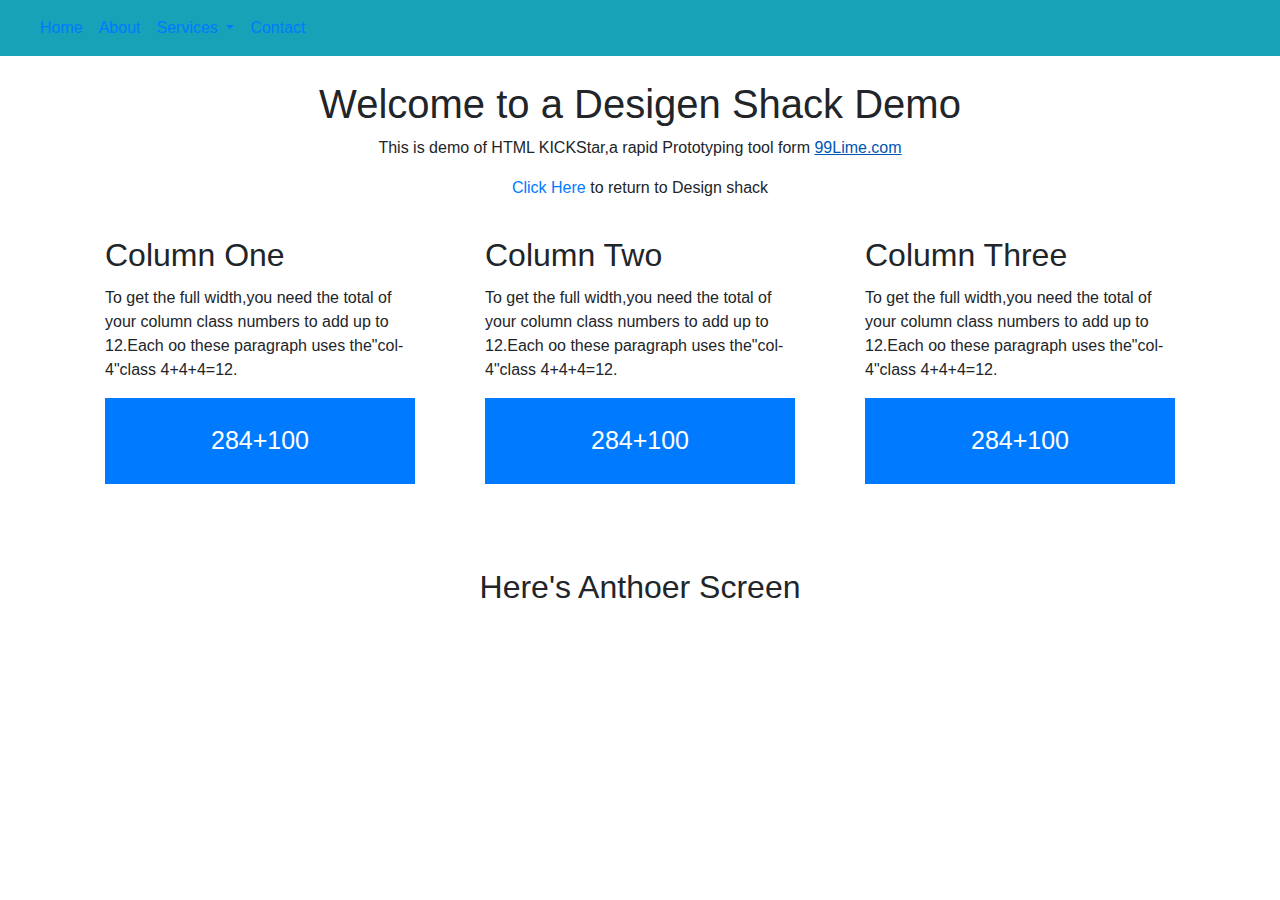
<file: index1.html>
<!doctype html>
<html lang="en">
  <head>
    <!-- Required meta tags -->
    <meta charset="utf-8">
    <meta name="viewport" content="width=device-width, initial-scale=1, shrink-to-fit=no">

    <!-- Bootstrap CSS -->
    <link rel="stylesheet" href="assets/css/bootstrap.min.css">
    <link rel="stylesheet" href="assets/css/style.css">

    <title>Hello, world!</title>
  </head>
  <body>
      <header>
        <nav class="navbar navbar-expand-lg bg-info">
            <a class="navbar-brand" href="#"></a>
            <button class="navbar-toggler" type="button" data-toggle="collapse" data-target="#navbarNavDropdown" aria-controls="navbarNavDropdown" aria-expanded="false" aria-label="Toggle navigation">
              <span class="navbar-toggler-icon"></span>
            </button>
            <div class="collapse navbar-collapse" id="navbarNavDropdown">
              <ul class="navbar-nav">
                <li class="nav-item active">
                  <a class="nav-link" href="#">Home <span class="sr-only">(current)</span></a>
                </li>
                <li class="nav-item">
                  <a class="nav-link" href="#">About</a>
                </li>
                <li class="nav-item dropdown">
                    <a class="nav-link dropdown-toggle" href="#" id="navbarDropdownMenuLink" role="button" data-toggle="dropdown" aria-expanded="false">
                      Services
                    </a>
                    <div class="dropdown-menu" aria-labelledby="navbarDropdownMenuLink">
                      <a class="dropdown-item" href="#">Action</a>
                      <a class="dropdown-item" href="#">Another action</a>
                      <a class="dropdown-item" href="#">Something else here</a>
                    </div>
                  </li>
                
                <li class="nav-item">
                    <a class="nav-link" href="#">Contact</a>
                  </li>
                
              </ul>
            </div>
          </nav>
      </header>
      <div class="style">
          <div class="container">
              <div class="renu pt-4">
 <h1 class="text-center fs-1">Welcome to a Desigen Shack Demo</h1>
              </div>
            <p class="text-center">This is demo of HTML KICKStar,a rapid Prototyping tool form <a href="https://www.google.com" class="stretched-link">99Lime.com</a></p>
          <p class="text-center"><a href="https://www.google.com">Click Here</a> to return to Design shack</p>
            <!-- <a href=""class="stretched-link"><p class="text-center"></a></p> -->
               </div>
               <div class="container">
                 <div class="row">
                  <div class="col-md-4">
                    <div class="card-body">
                      <h2 class="card-title">Column One</h2>
                      <p class="card-text">To get the full width,you need the total of your column class numbers to add up to 12.Each oo these paragraph uses the"col-4"class 4+4+4=12.</p>
                      <div>
                        <p class="text-center bg-primary p-4 text-white text">284+100</p>
                      </div>
                    </div>

                  </div>
                  <div class="col-md-4">
                    <div class="card-body">
                      <h2 class="card-title">Column Two</h2>
                      <p class="card-text">To get the full width,you need the total of your column class numbers to add up to 12.Each oo these paragraph uses the"col-4"class 4+4+4=12.</p>
                      <div class="">
                        <p class="text-center bg-primary p-4 text-white text">284+100</p>
                      </div>
                    </div>
                  </div>
                    
                       
                        
                      

                  <div class="col-md-4">
                    <div class="card-body">
                      <h2 class="card-title">Column Three</h2>
                      <p class="card-text">To get the full width,you need the total of your column class numbers to add up to 12.Each oo these paragraph uses the"col-4"class 4+4+4=12.</p>
                      <div>
                        <p class="text-center bg-primary p-4 text-white text">284+100</p>
                      </div>
                    </div>
                  </div>
                  </div>
               </div>
               <h2 class="text-center pt-5">Here's Anthoer Screen</h2>
               

  


    <!-- Optional JavaScript; choose one of the two! -->

    <!-- Option 1: jQuery and Bootstrap Bundle (includes Popper) -->
    <script src="assets/js/jquery.slim.min.js"></script>
    <script src="assets/js/bootstrap.bundle.min.js"></script>

    <!-- Option 2: Separate Popper and Bootstrap JS -->
    <!--
    <script src="https://cdn.jsdelivr.net/npm/jquery@3.5.1/dist/jquery.slim.min.js" integrity="sha384-DfXdz2htPH0lsSSs5nCTpuj/zy4C+OGpamoFVy38MVBnE+IbbVYUew+OrCXaRkfj" crossorigin="anonymous"></script>
    <script src="https://cdn.jsdelivr.net/npm/popper.js@1.16.1/dist/umd/popper.min.js" integrity="sha384-9/reFTGAW83EW2RDu2S0VKaIzap3H66lZH81PoYlFhbGU+6BZp6G7niu735Sk7lN" crossorigin="anonymous"></script>
    <script src="https://cdn.jsdelivr.net/npm/bootstrap@4.6.1/dist/js/bootstrap.min.js" integrity="sha384-VHvPCCyXqtD5DqJeNxl2dtTyhF78xXNXdkwX1CZeRusQfRKp+tA7hAShOK/B/fQ2" crossorigin="anonymous"></script>
    -->
  </body>
</html>
</file>
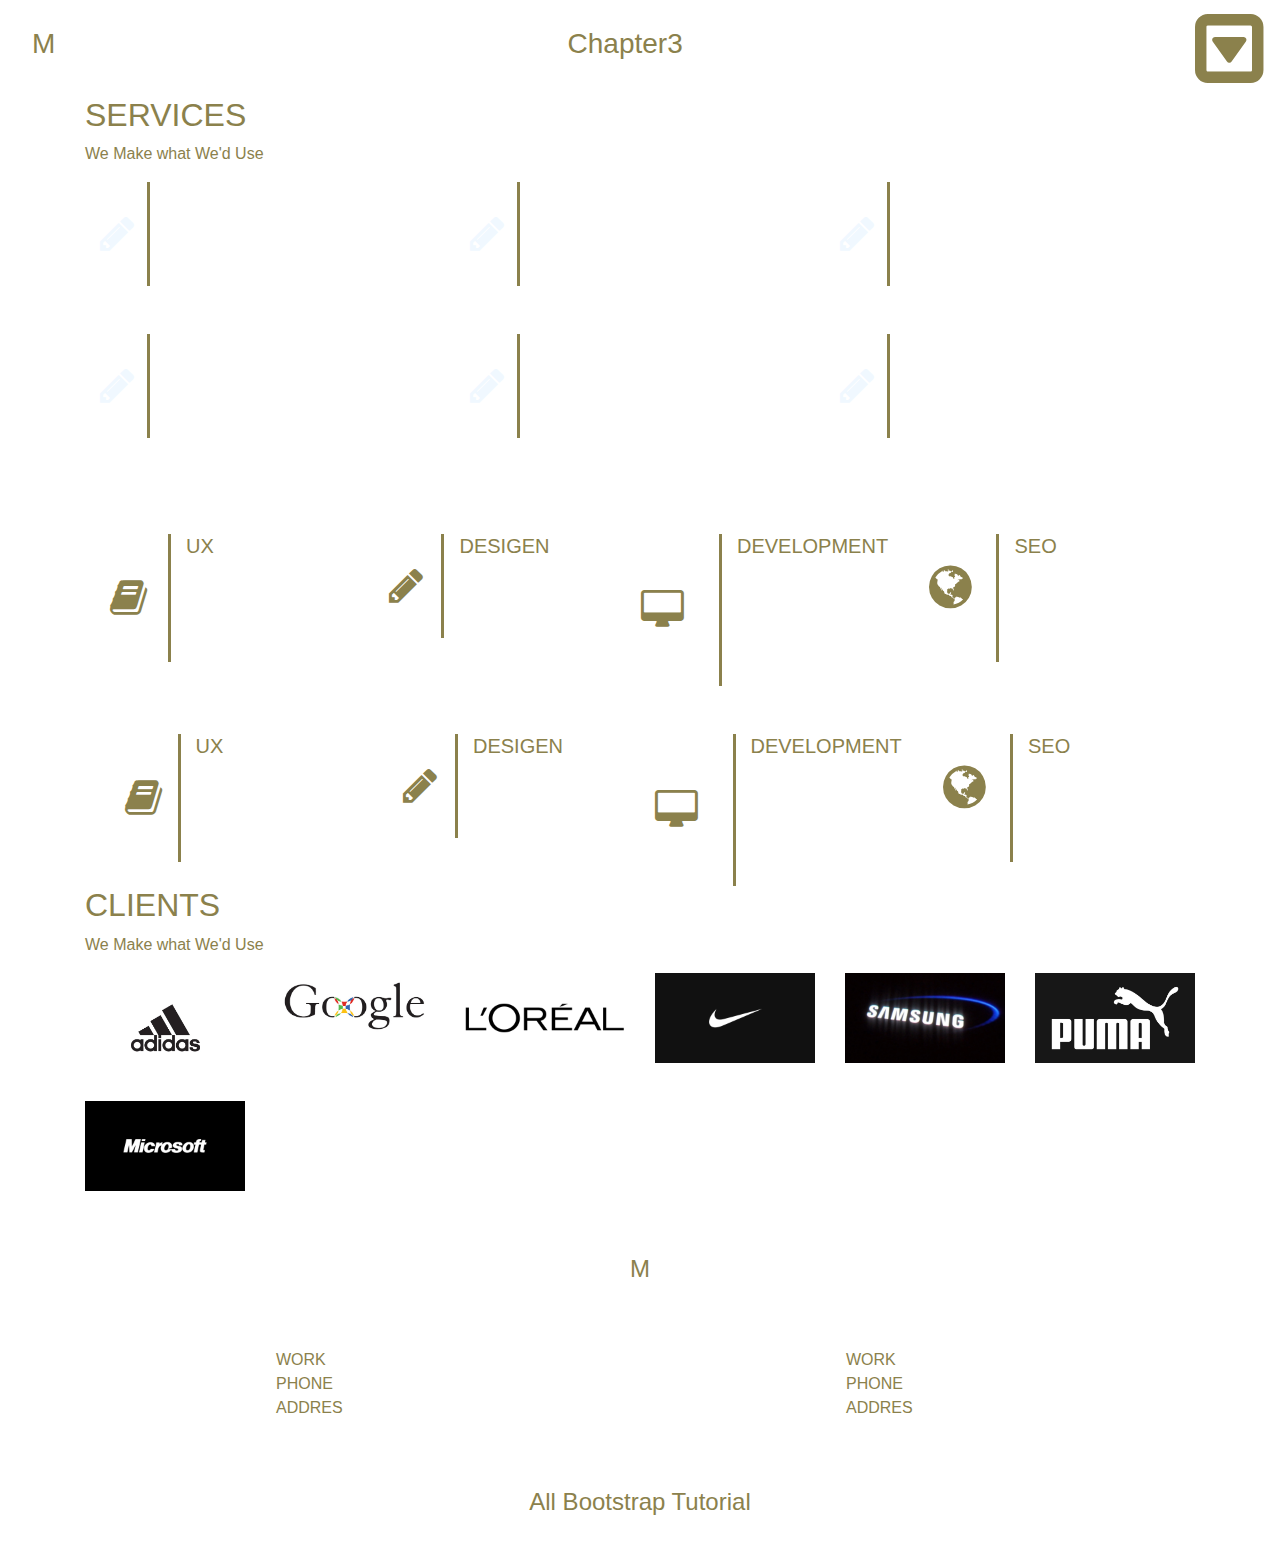
<file: Services.html>
<!doctype html>
<html lang="en">

<head>
    <!-- Required meta tags -->
    <meta charset="utf-8">
    <meta name="viewport" content="width=device-width, initial-scale=1, shrink-to-fit=no">

    <!-- Bootstrap CSS -->
    <link rel="stylesheet" href="assets/css/bootstrap.min.css">
    <link rel="stylesheet" href="https://cdnjs.cloudflare.com/ajax/libs/font-awesome/4.7.0/css/font-awesome.min.css">
    <link rel="stylesheet" href="assets/css/style.css">

    <title>Hello, world!</title>
</head>

<body>
    <!-- navbar start -->
    <nav class="navbar navbar-expand-lg">
        <a class="navbar-brand text-color" href="#"></a>
        <h3 class="text-color">M</h3>
        <button class="navbar-toggler" type="button" data-toggle="collapse" data-target="#navbarNav"
            aria-controls="navbarNav" aria-expanded="false" aria-label="Toggle navigation">
            <span class="navbar-toggler-icon"></span>
        </button>
        <div class="collapse navbar-collapse" id="navbarNav">
            <div class="mx-auto">
                <h3 class="text-color">Chapter3</h3>
            </div>
        </div>
        <i class="fa fa-caret-square-o-down text-color need" aria-hidden="true"></i>
    </nav>
    <!-- navbar end -->
    <section>
        <div class="container">
            <h2 class="text-color">SERVICES</h2>
            <P class="text-color">We Make what We'd Use</P>
        </div>
        <div class="container">
            <div class="row ml-0 mr-0">
                <div class="col-6 col-md-4 mb-5">
                    <div>
                        <div class="row">
                            <div class="col-md-4 col-lg-2 align-self-center"> <i class="fa fa-pencil seen icons-image"
                                    aria-hidden="true"></i></div>
                            <div class="col-md-8 col-lg-10 border-left-tehem">
                                <div>
                                    <h5 class="text-white">UX</h5>
                                    <p class="card-text text-white mb-0">Wirefarmeting</p>
                                    <p class="card-text text-white mb-0">Contant Strategy</p>
                                    <p class="card-text text-white mb-0">Information Architecture</p>
                                </div>
                            </div>
                        </div>
                    </div>
                </div>
                <div class="col-6  col-md-4 mb-5">
                    <div>
                        <div class="row">
                            <div class="col-md-4 col-lg-2 align-self-center"> <i class="fa fa-pencil seen icons-image"
                                    aria-hidden="true"></i></div>
                            <div class="col-md-8 col-lg-10 border-left-tehem">
                                <div>
                                    <h5 class="text-white">UX</h5>
                                    <p class="card-text text-white mb-0">Wirefarmeting</p>
                                    <p class="card-text text-white mb-0">Contant Strategy</p>
                                    <p class="card-text text-white mb-0">Information Architecture</p>
                                </div>
                            </div>
                        </div>
                    </div>
                </div>
                <div class="col-6  col-md-4 mb-5">
                    <div>
                        <div class="row">
                            <div class="col-md-4 col-lg-2 align-self-center"> <i class="fa fa-pencil seen icons-image"
                                    aria-hidden="true"></i></div>
                            <div class="col-md-8 col-lg-10 border-left-tehem">
                                <div>
                                    <h5 class="text-white">UX</h5>
                                    <p class="card-text text-white mb-0">Wirefarmeting</p>
                                    <p class="card-text text-white mb-0">Contant Strategy</p>
                                    <p class="card-text text-white mb-0">Information Architecture</p>
                                </div>
                            </div>
                        </div>
                    </div>
                </div>
                <div class="col-6  col-md-4 mb-5">
                    <div class="row">
                        <div class="col-md-4 col-lg-2 align-self-center"> <i class="fa fa-pencil seen icons-image"
                                aria-hidden="true"></i></div>
                        <div class="col-md-8 col-lg-10 border-left-tehem">
                            <div>
                                <h5 class="text-white">UX</h5>
                                <p class="card-text text-white mb-0">Wirefarmeting</p>
                                <p class="card-text text-white mb-0">Contant Strategy</p>
                                <p class="card-text text-white mb-0">Information Architecture</p>
                            </div>
                        </div>
                    </div>
                </div>
                <div class="col-6 col-md-4 mb-5">
                    <div class="row">
                        <div class="col-md-4 col-lg-2 align-self-center"> <i class="fa fa-pencil seen icons-image"
                                aria-hidden="true"></i></div>
                        <div class="col-md-8 col-lg-10 border-left-tehem">
                            <div>
                                <h5 class="text-white">UX</h5>
                                <p class="card-text text-white mb-0">Wirefarmeting</p>
                                <p class="card-text text-white mb-0">Contant Strategy</p>
                                <p class="card-text text-white mb-0">Information Architecture</p>
                            </div>
                        </div>
                    </div>
                </div>
                <div class="col-6 col-md-4 mb-5">
                    <div class="row">
                        <div class="col-md-4 col-lg-2 align-self-center"> <i class="fa fa-pencil seen icons-image"
                                aria-hidden="true"></i></div>
                        <div class="col-md-8 col-lg-10 border-left-tehem">
                            <div>
                                <h5 class="text-white">UX</h5>
                                <p class="card-text text-white mb-0">Wirefarmeting</p>
                                <p class="card-text text-white mb-0">Contant Strategy</p>
                                <p class="card-text text-white mb-0">Information Architecture</p>
                            </div>
                        </div>
                    </div>
                </div>
            </div>
            
            <div class="row ml-0 mr-0">
                <div class="col-md-3text-white mt-5">
                    <div class="row">
                        <div class="col-4  align-self-center read-book">
                            <i class="fa fa-book great" aria-hidden="true"></i>
                        </div>
                        <div class="col-8  border-left-tehem">
                            <div>
                                <h5 class="room">UX</h5>
                                <p class="card-text text-white mb-0">Web Technology</p>
                                <p class="card-text text-white mb-0">Contant Strategy</p>
                                <p class="card-text text-white mb-0">Information Architecture</p>
                            </div>
                        </div>
                    </div>
                    </div>
                <div class="col-md-3 text-white mt-5">
                    <div class="row">
                        <div class="col-md-4  align-self-center pencil"><i
                                class="fa fa-pencil seen icons-images" aria-hidden="true"></i></div>
                        <div class="col-md-8 border-left-tehem">
                            <div>
                                <h5 class=" room">DESIGEN</h5>
                                <p class="card-text text-white mb-0">Drawing</p>
                                <p class="card-text text-white mb-0">Web Desigen</p>
                                <p class="card-text text-white mb-0">UI Desigen</p>
                            </div>
                        </div>
                    </div>
                </div>
                <div class="col-md-3 text-white mt-5">
                    <div>
                        <div class="row">
                            <div class="col-md-4 align-self-center desktop">
                                <i class="fa fa-desktop" aria-hidden="true"></i>
                            </div>
                            <div class="col-md-8  border-left-tehem">
                                <div>
                                    <h5 class=" room">DEVELOPMENT</h5>
                                    <p class="card-text  text-white mb-0">PHP Symbole</p>
                                    <p class="card-text  text-white mb-0">Rutry</p>
                                    <p class="card-text  text-white mb-0">HTML/CSS/JAVA</p>
                                    <p class="card-text  text-white mb-0">IOS</p>
                                    <p class="card-text  text-white mb-0">Android</p>
                                </div>
                            </div>
                        </div>
                    </div>
                </div>
                <div class="col-md-3 text-white mt-5">
                    <div>
                        <div class="row">
                            <div class="col-md-4 align-self-center globe"><i class="fa fa-globe"
                                    aria-hidden="true"></i></div>
                            <div class="col-md-8   border-left-tehem">
                                <div>
                                    <h5 class=" room">SEO</h5>
                                    <p class="card-text  text-white mb-0">Social Strategy</p>
                                    <p class="card-text text-white mb-0">Facebook apps</p>
                                    <p class="card-text  text-white mb-0">Facebook Marketting</p>
                                    <p class="card-text  text-white mb-0">Twitter Marketting</p>
                                </div>
                            </div>
                        </div>
                    </div>
                </div>
            </div>
        </div>            
    </section>

    <section>
        <div class="container">
            <div class="row ml-0 mr-0">
                <div class="col-md-3 text-white mt-5">
                    <div>
                        <div class="row">
                            <div class="col-md-4  align-self-center read-book">
                                <i class="fa fa-book great" aria-hidden="true"></i>
                            </div>
                            <div class="col-md-8  border-left-tehem">
                                <div>
                                    <h5 class="room">UX</h5>
                                    <p class="card-text text-white mb-0">Web Technology</p>
                                    <p class="card-text  text-white mb-0">Contant Strategy</p>
                                    <p class="card-text  text-white mb-0">Information Architecture</p>
                                </div>
                            </div>
                        </div>
                    </div>
                </div>
                <div class="col-md-3 text-white mt-5">
                    <div>
                        <div class="row">
                            <div class="col-md-4  align-self-center pencil"><i class="fa fa-pencil seen icons-images"
                                    aria-hidden="true"></i></div>
                            <div class="col-md-8  border-left-tehem">
                                <div>
                                    <h5 class=" room">DESIGEN</h5>
                                    <p class="card-text  text-white mb-0">Drawing</p>
                                    <p class="card-text  text-white mb-0">Web Desigen</p>
                                    <p class="card-text  text-white mb-0">UI Desigen</p>
                                </div>
                            </div>

                        </div>
                    </div>
                </div>
                <div class="col-md-3 text-white mt-5">
                    <div>
                        <div class="row">
                            <div class="col-md-4 align-self-center desktop">
                                <i class="fa fa-desktop" aria-hidden="true"></i>
                            </div>
                            <div class="col-md-8  border-left-tehem">
                                <div>
                                    <h5 class=" room">DEVELOPMENT</h5>
                                    <p class="card-text  text-white mb-0">PHP Symbole</p>
                                    <p class="card-text  text-white mb-0">Rutry</p>
                                    <p class="card-text  text-white mb-0">HTML/CSS/JAVA</p>
                                    <p class="card-text  text-white mb-0">IOS</p>
                                    <p class="card-text  text-white mb-0">Android</p>
                                </div>
                            </div>
                        </div>
                    </div>
                </div>
                <div class="col-md-3 text-white mt-5">
                    <div>
                        <div class="row">
                            <div class="col-md-4   align-self-center globe"><i class="fa fa-globe" aria-hidden="true"></i>
                            </div>
                            <div class="col-md-8    border-left-tehem">
                                <div>
                                    <h5 class="room">SEO</h5>
                                    <p class="card-text  text-white mb-0">Social Strategy</p>
                                    <p class="card-text text-white mb-0">Facebook apps</p>
                                    <p class="card-text  text-white mb-0">Facebook Marketting</p>
                                    <p class="card-text  text-white mb-0">Twitter Marketting</p>
                                </div>
                            </div>
                        </div>
                    </div>
                </div>
            </div>
        </div>
    </section>

    <section>
        <div class="container">
            <h2 class="text-color">CLIENTS</h2>
            <P class="text-color">We Make what We'd Use</P>
        </div>
        <div class="container">
            <div class="row">
                <div class="col-md-2 mb-3">
                    <img src="assets/images/Adidas-logo.webp" class="img-fluid img-logo" alt="" >
                </div>
                <div class="col-md-2 mb-3">
                    <img src="assets/images/google.jpg" class="img-fluid img-logo" alt="">
                </div>
                <div class="col-md-2 mb-3">
                    <img src="assets/images/LoreL.png" class="img-fluid img-logo" alt="">
                </div>
                <div class="col-md-2 mb-3">
                    <img src="assets/images/nike.jpg" class="img-fluid img-logo" alt="">
                </div>
                <div class="col-md-2 mb-3">
                    <img src="assets/images/sumsung.webp" class="img-fluid img-logo" alt="">
                </div>
                <div class="col-md-2 mb-3">
                    <img src="assets/images/puma.jpg" class="img-fluid img-logo" alt="">
                </div>
                <div class="col-md-2 mb-3">
                    <img src="assets/images/micro.png" class="img-fluid img-logo" alt="">
                </div>
            </div>
        </div>
    </section>
    <footer class="my-5">
        <div class="container">
            <div>
                <h4 class="text-center week mt-5">M</h4>
            </div>
            <div class="row">
                <div class="col-md-6">
                    <div class="card card-background">
                        <div class="card-body align-self-center">
                            <h5 class="card-title text-white">STOCKOMAL</h5>
                                <p class="card-text text-white mb-0"><span class="week">WORK</span>&nbsp;:&nbsp;Gmail.com</p>
                                <p class="card-text text-white mb-0"><span class="week">PHONE</span>&nbsp;:&nbsp;9686711902</p>
                                <p class="card-text text-white mb-0"><span class="week">ADDRES</span>&nbsp;&nbsp;:&nbsp;Mysuru</p>
                                <div class=" mt-4">
                            <a href="#" class="text-white soft">View Map</a>
                            </div>
                        </div>
                    </div>
                </div>
                <div class="col-md-6">
                    <div class="card card-background">
                        <div class="card-body align-self-center">
                            <h5 class="card-title text-white">STOCKOMAL</h5>
                            <p class="card-text text-white mb-0"><span class="week">WORK</span>&nbsp;:&nbsp;Gmail.com</p>
                            <p class="card-text text-white mb-0"><span class="week">PHONE</span>&nbsp;:&nbsp;9686711902</p>
                            <p class="card-text text-white mb-0"><span class="week">ADDRES</span>&nbsp;&nbsp;:&nbsp;Mysuru</p>
                            <div class="mt-4">
                            <a href="#" class="text-white soft">View Map</a>
                            </div>
                        </div>
                    </div>
                </div>
            </div>
            <div>
                <h4 class="text-center week mx-auto">All Bootstrap Tutorial</h4>
            </div>            
        </div>
    </footer>

    <script src="assets/js/jquery.slim.min.js"></script>
    <script src="assets/js/bootstrap.bundle.min.js"></script>    
</body>

</html>
</file>
<file: assets/css/style.css>
.text{
    font-size: 25px;
}
.test{
    text-align: center;
}

.text-color{
    color: #8b814c;
}
.meen{
    font-size: 50px;
}

.book{
    width: 80px;
    height: 80px;
    color: #8b814c;

}
.need{
    font-size: 80px;
    font-display:right;
    
}
.seen{
    font-size: 40px;
    align-self: center;

}
.boot{
    margin-top: 160px;

}
.mood{
    margin-top: 160px;
}
.read{
    font-size: 30px;
}

.icons-image{
    color: aliceblue;
}
.border-left-tehem{
    border-left: 3px solid #8b814c;



}
.section-background{
     background: #312724;
}

.great{
    font-size: 40px;
    color: #8b814c;
}

.desktop{
    font-size: 40px;
    padding: 0px 0px 25x 30px;
    
    color: #8b814c;
}
.globe{
    font-size: 50px;
    padding: 0px 40px 20px 25px;
    color: #8b814c;
}

.room{
    color: #8b814c;
}
.pencil{
    color: #8b814c;
    padding-left: 40px;
}
.read-book{
    padding-left: 40px;
}
.flower{
    font-size: 20px;
}
.Adidas{
    width: 80px;
    height: 60px;
}
.text{
    color: #8b814c;
    
}
.week{
    color: #8b814c;
}

.card-background{
    background-color: transparent;
    border: none;
    border-radius: 0;
}

.img-logo{
    object-fit: contain;
}
.soft:hover{
    text-decoration: none;
}

.style{
    background-color: white;
}
.cozy-header{
    background-color: #312724;
    width:100%;
    height: 200px;
    background-image: url('../images/cozycat.jpg.jpg');
    background-repeat: no-repeat;
    background-position: bottom center;
} 
/* .image-pad{
    background-color: #312724;
    width:100%;
    height: 200px;
    background-image: url('../images/cozycat.jpg.jpg');
    background-repeat: no-repeat;
    background-position: center;
} */

.nav-spacing{
    padding: 0 12px 0 12px;
}



/* a.text-nav:hover {
 text-decoration: underline;
  color: white;
} */


.text-col{
    background-color: #312724;
    color: white;
    font-size: 15px;
    padding: 30px 20px 20px 20px;
    
}
.btn-color{
    background-color: burlywood;
    padding: 5px 30px 5px 30px;
}
.text-pd{
    padding: 52px 50px 42px 162px;
}

.text-font{
    font-size: 30px;
}

.padd{
    padding: 0px 0px 0px 130px;
}

.image-pad{
    height: 400px;
    width: 100%;
    padding: 0px 3px 20px 60px;
    
}
.bg-color1{
    background-color: white;
}
.hd-color{
    color: black;
}
.p-font{
    color: black;
    font-size: 15px;
}
.bg-color2{
    background-color: white;
}

.pets-card{
    min-height: 300px;
}

.slider-image{
    object-fit: contain;
    height: 250px;
    width: 100%;
}

.pet-icons{
    color: #f1cdb3;
    font-size: 45px;
}
.pet-size{
    font-size: 10px;
}
.bg-color3{
    background-color: #312724;
    color: white;
}
.section-size{
    font-size: 15px;
}
.account-detail{
    font-size: 20px;
    letter-spacing: 2px;
}
.bg-color4{
    background-color: #f1cdb3;
}
.foot{
    color: #f1cdb3;
    font-size: 15px;
}
.footer-sizes{
    font-size: 25px;
}

.hero-banner{
    background-image: url("/assets/images/bg-dog.jpg");
    background-position: center;
    background-repeat: no-repeat;
    min-height: 600px;
    position: relative;
}

.banner-content{
    position: absolute;
    top: 30%;
    color: white;
    left: 13.5%;    
}

.title-width{
    width: 70%;
}

.text-nav:hover{
    /* border-bottom: 2px solid #f1cdb3; */
    text-decoration: underline;
    text-decoration-color:  #f1cdb3;
   text-underline-offset: 8px;
}

body{
    overflow-x: hidden;    
}

.pet-title-width{
    width: 30%;
}

.card-pet{
    height: 350px;
    border: none !important;
    border-radius: 0 !important;
}

.card-pet-img img{
    object-fit: cover;
    height: 200px;
    border: none !important;
}

.btn-pet-card{
    padding: 8px 20px 8px 20px;
}
</file>
